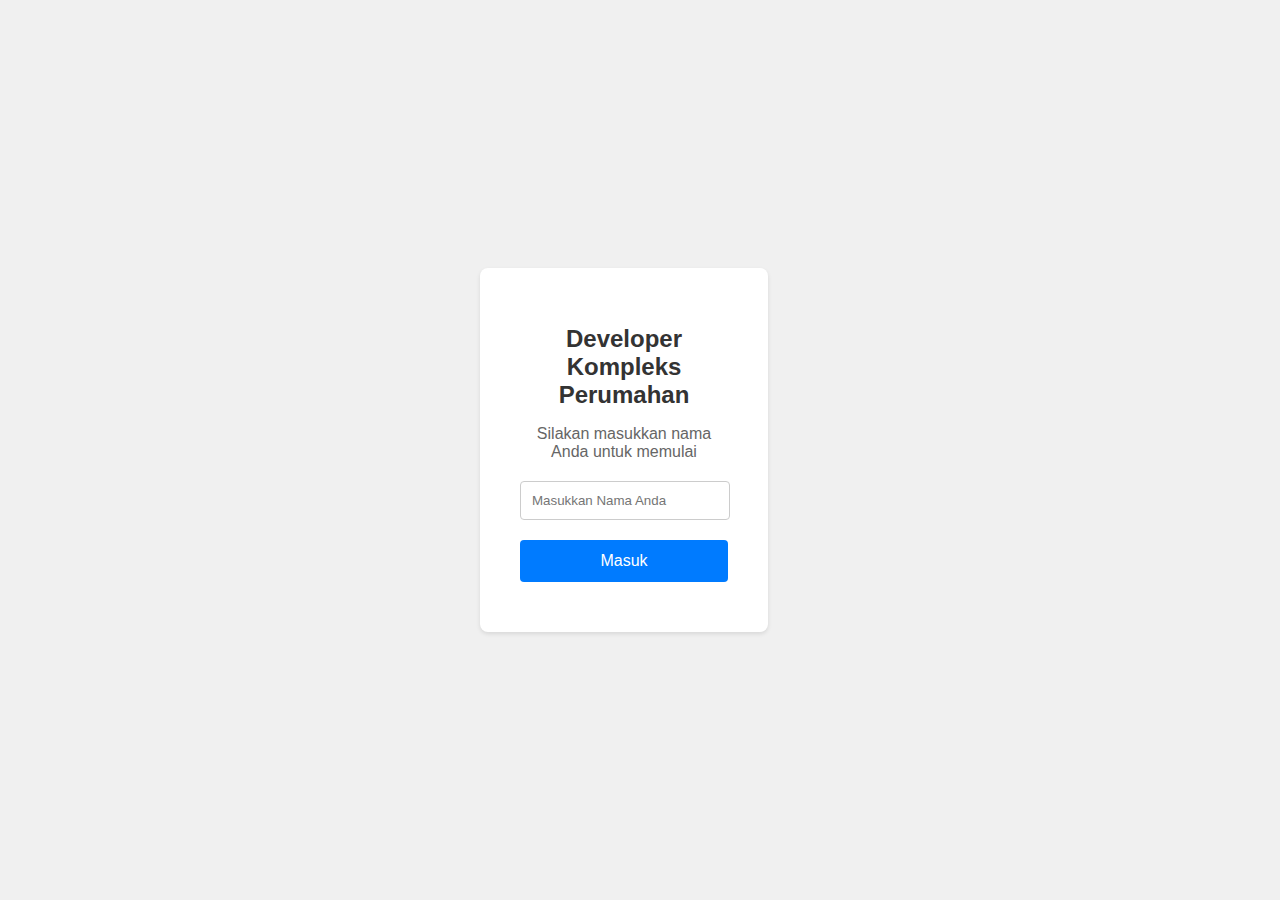
<file: index.html>
<!DOCTYPE html>
<html lang="en">
<head>
    <meta charset="UTF-8">
    <meta name="viewport" content="width=device-width, initial-scale=1.0">
    <title>Login - Developer Kompleks Perumahan</title>
    <link rel="stylesheet" href="login_style.css">
</head>
<body>
    <div class="container">
        <div id="login-box">
            <h1>Developer Kompleks Perumahan</h1>
            <p>Silakan masukkan nama Anda untuk memulai</p>
            <input type="text" id="username" placeholder="Masukkan Nama Anda">
            <button id="login-button">Masuk</button>
        </div>
    </div>
    <script>
        // Simulasi login sederhana
        document.getElementById('login-button').addEventListener('click', () => {
            const username = document.getElementById('username').value;
            if (username.trim() !== '') {
                const developerProfile = {
                    name: username,
                    capital: 0 // Modal awal 0, akan diatur di profile.html
                };
                localStorage.setItem('developerProfile', JSON.stringify(developerProfile));
                window.location.href = 'dashboard.html';
            }
        });
    </script>
</body>
</html>
</file>
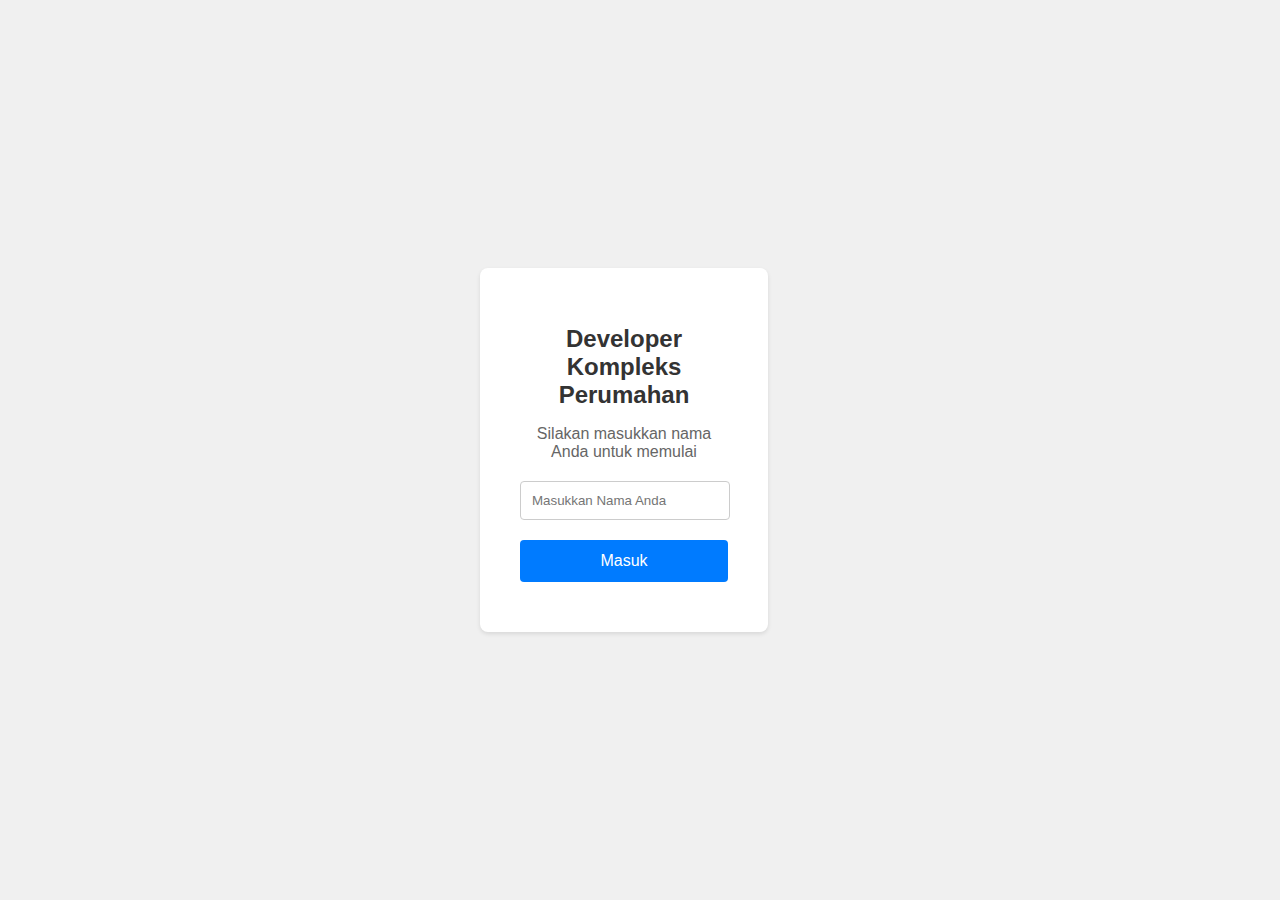
<file: dashboard.html>
<!DOCTYPE html>
<html lang="en">
<head>
    <meta charset="UTF-8">
    <meta name="viewport" content="width=device-width, initial-scale=1.0">
    <title>Dashboard - Developer Kompleks Perumahan</title>
    <link rel="stylesheet" href="login_style.css">
    <style>
        /* Gaya tambahan untuk pop-up modal */
        .modal {
            display: none; /* Sembunyikan secara default */
            position: fixed;
            z-index: 1000;
            left: 0;
            top: 0;
            width: 100%;
            height: 100%;
            overflow: auto;
            background-color: rgba(0,0,0,0.6);
            justify-content: center;
            align-items: center;
        }
        .modal-content {
            background-color: #fff;
            padding: 30px;
            border-radius: 8px;
            text-align: center;
            width: 300px;
            box-shadow: 0 5px 15px rgba(0,0,0,0.3);
        }
        .modal-content input {
            width: calc(100% - 22px);
            padding: 11px;
            margin-bottom: 20px;
            border: 1px solid #ccc;
            border-radius: 4px;
        }
        /* Tombol di dalam modal */
        .modal-content button {
            width: 100%;
            padding: 12px;
            border: none;
            border-radius: 4px;
            font-size: 16px;
            cursor: pointer;
            margin-top: 10px;
        }
        /* Tombol Mulai Permainan (dibuat sama seperti tombol login) */
        #start-game-button {
            background-color: #007bff;
            color: white;
        }
        #start-game-button:hover {
            background-color: #0056b3;
        }
        /* Tombol Batal */
        #cancel-button {
            background-color: #6c757d;
            color: white;
        }
        #cancel-button:hover {
            background-color: #5a6268;
        }

        /* Gaya untuk modal pemilihan map */
        #map-selection-modal .modal-content button {
            margin-bottom: 10px;
        }
        /* Gaya tambahan untuk pop-up baru */
        #create-profile-modal .modal-content input {
            margin-bottom: 15px;
        }
        #load-profile-modal .modal-content button {
            margin-bottom: 10px;
        }
        #developer-detail-modal .modal-content p {
            margin-bottom: 10px;
        }
    </style>
</head>
<body>
    <div class="container">
        <div id="dashboard-box">
            <h1>Main Menu</h1>
            <h2 id="welcome-message"></h2>
            <button class="menu-button" id="new-game-button">New Game</button>
            <button class="menu-button" disabled>Load Game (Segera Hadir)</button>
            <a href="index.html" class="menu-button">Exit</a>
        </div>
    </div>

    <!-- Modal untuk Opsi Game Baru -->
    <div id="new-game-options-modal" class="modal">
        <div class="modal-content">
            <h3>Pilih Opsi Game Baru</h3>
            <button id="new-profile-button">Profil Baru</button>
            <button id="load-profile-button">Load Profil</button>
            <button id="cancel-new-game-options">Batal</button>
        </div>
    </div>

    <!-- Modal untuk Buat Profil Developer -->
    <div id="create-profile-modal" class="modal">
        <div class="modal-content">
            <h3>Buat Profil Developer Baru</h3>
            <input type="text" id="new-dev-name" placeholder="Nama Developer" required>
            <input type="number" id="new-dev-age" placeholder="Usia" min="18" required>
            <input type="number" id="new-dev-capital" placeholder="Modal Awal (min. 1000)" min="1000" required>
            <button id="save-new-profile">Simpan Profil</button>
            <button id="cancel-create-profile">Batal</button>
        </div>
    </div>

    <!-- Modal untuk Detail Karakter Developer -->
    <div id="developer-detail-modal" class="modal">
        <div class="modal-content">
            <h3>Detail Developer</h3>
            <p>Nama: <span id="detail-dev-name"></span></p>
            <p>Usia: <span id="detail-dev-age"></span></p>
            <p>Saldo: Rp. <span id="detail-dev-capital"></span></p>
            <p>Akumulasi Skor: <span id="detail-dev-score"></span></p>
            <p>Waktu Bermain: <span id="detail-dev-playtime"></span> hari</p>
            <button id="start-design-button">Desain</button>
            <button id="delete-profile-button" class="action-button">Hapus Profil</button>
            <button id="back-to-new-game-options">Kembali</button>
        </div>
    </div>

    <!-- Modal untuk Load Profil Developer -->
    <div id="load-profile-modal" class="modal">
        <div class="modal-content">
            <h3>Pilih Profil Developer</h3>
            <div id="profile-list">
                <!-- Daftar profil akan dimuat di sini oleh JS -->
            </div>
            <button id="cancel-load-profile">Batal</button>
        </div>
    </div>

    <!-- Modal untuk Pemilihan Map (akan dipicu dari tombol Desain) -->
    <div id="map-selection-modal" class="modal">
        <div class="modal-content">
            <h3>Pilih Ukuran Map</h3>
            <button class="menu-button" data-size="9">Map 1 (9x9)</button>
            <button class="menu-button" data-size="11">Map 2 (11x11)</button>
            <button class="menu-button" data-size="13">Map 3 (13x13)</button>
            <button id="cancel-map-selection">Batal</button>
        </div>
    </div>

    <script>
        const welcomeMessageEl = document.getElementById('welcome-message');
        const newGameButton = document.getElementById('new-game-button');

        // Modals
        const newGameOptionsModal = document.getElementById('new-game-options-modal');
        const createProfileModal = document.getElementById('create-profile-modal');
        const developerDetailModal = document.getElementById('developer-detail-modal');
        const loadProfileModal = document.getElementById('load-profile-modal');
        const mapSelectionModal = document.getElementById('map-selection-modal');

        // Buttons in new game options modal
        const newProfileButton = document.getElementById('new-profile-button');
        const loadProfileButton = document.getElementById('load-profile-button');
        const cancelNewGameOptions = document.getElementById('cancel-new-game-options');

        // Elements in create profile modal
        const newDevNameInput = document.getElementById('new-dev-name');
        const newDevAgeInput = document.getElementById('new-dev-age');
        const newDevCapitalInput = document.getElementById('new-dev-capital');
        const saveNewProfileButton = document.getElementById('save-new-profile');
        const cancelCreateProfileButton = document.getElementById('cancel-create-profile');

        // Elements in developer detail modal
        const detailDevNameEl = document.getElementById('detail-dev-name');
        const detailDevAgeEl = document.getElementById('detail-dev-age');
        const detailDevCapitalEl = document.getElementById('detail-dev-capital');
        const startDesignButton = document.getElementById('start-design-button');
        const deleteProfileButton = document.getElementById('delete-profile-button');

        // ... (existing code)

        // Delete Profile Button
        deleteProfileButton.addEventListener('click', () => {
            if (confirm('Apakah Anda yakin ingin menghapus profil ini? Aksi ini tidak dapat dibatalkan.')) {
                let profiles = getDeveloperProfiles();
                profiles.splice(activeDeveloperIndex, 1); // Remove the active profile
                saveDeveloperProfiles(profiles);
                localStorage.removeItem('activeDeveloperIndex'); // Clear active profile
                activeDeveloperIndex = -1;
                hideModal(developerDetailModal);
                showModal(newGameOptionsModal);
            }
        });
        const backToNewGameOptionsButton = document.getElementById('back-to-new-game-options');

        // Elements in load profile modal
        const profileListDiv = document.getElementById('profile-list');
        const cancelLoadProfileButton = document.getElementById('cancel-load-profile');

        // Elements in map selection modal
        const cancelMapSelectionButton = document.getElementById('cancel-map-selection');

        let activeDeveloperIndex = -1; // Index of the currently active developer profile

        // --- Helper Functions ---
        function showModal(modalElement) {
            modalElement.style.display = 'flex';
        }

        function hideModal(modalElement) {
            modalElement.style.display = 'none';
        }

        function getDeveloperProfiles() {
            const profiles = localStorage.getItem('developerProfiles');
            return profiles ? JSON.parse(profiles) : [];
        }

        function saveDeveloperProfiles(profiles) {
            localStorage.setItem('developerProfiles', JSON.stringify(profiles));
        }

        function setActiveDeveloper(index) {
            activeDeveloperIndex = index;
            localStorage.setItem('activeDeveloperIndex', index);
        }

        function getActiveDeveloper() {
            const profiles = getDeveloperProfiles();
            const index = localStorage.getItem('activeDeveloperIndex');
            if (index !== null && profiles[index]) {
                return profiles[index];
            }
            return null;
        }

        function formatNumberWithThousandsSeparator(number) {
            return number.toString().replace(/\B(?=(\d{3})+(?!\d))/g, ".");
        }

        // --- Initial Load ---
        document.addEventListener('DOMContentLoaded', () => {
            const username = localStorage.getItem('username');
            if (username) {
                welcomeMessageEl.textContent = `Selamat Datang, ${username}!`;
            } else {
                window.location.href = 'index.html'; // Redirect to login if no user
            }

            // Check if we need to show developer detail after returning from game
            const showDevDetailFlag = localStorage.getItem('showDeveloperDetail');
            if (showDevDetailFlag === 'true') {
                localStorage.removeItem('showDeveloperDetail'); // Clear the flag
                const activeDev = getActiveDeveloper();
                if (activeDev) {
                    displayDeveloperDetail(activeDev);
                    showModal(developerDetailModal);
                }
            }
        });

        // --- Event Listeners ---

        // New Game Button (Main Menu)
        newGameButton.addEventListener('click', () => {
            showModal(newGameOptionsModal);
        });

        // New Game Options Modal Buttons
        newProfileButton.addEventListener('click', () => {
            hideModal(newGameOptionsModal);
            newDevNameInput.value = '';
            newDevAgeInput.value = '';
            newDevCapitalInput.value = '';
            showModal(createProfileModal);
        });

        loadProfileButton.addEventListener('click', () => {
            hideModal(newGameOptionsModal);
            loadDeveloperProfiles();
            showModal(loadProfileModal);
        });

        cancelNewGameOptions.addEventListener('click', () => {
            hideModal(newGameOptionsModal);
        });

        // Create Profile Modal Buttons
        saveNewProfileButton.addEventListener('click', () => {
            const name = newDevNameInput.value.trim();
            const age = parseInt(newDevAgeInput.value);
            const capital = parseInt(newDevCapitalInput.value);

            if (!name) {
                alert('Nama developer tidak boleh kosong.');
                return;
            }
            if (isNaN(age) || age < 18) {
                alert('Usia harus berupa angka dan minimal 18.');
                return;
            }
            if (isNaN(capital) || capital < 1000) {
                alert('Modal awal harus berupa angka dan minimal 1000.');
                return;
            }

            const profiles = getDeveloperProfiles();
            const newProfile = { name, age, capital, totalScore: 0, totalPlayTime: 0 };
            profiles.push(newProfile);
            saveDeveloperProfiles(profiles);
            setActiveDeveloper(profiles.length - 1); // Set the newly created profile as active

            hideModal(createProfileModal);
            displayDeveloperDetail(newProfile);
            showModal(developerDetailModal);
        });

        cancelCreateProfileButton.addEventListener('click', () => {
            hideModal(createProfileModal);
            showModal(newGameOptionsModal); // Go back to new game options
        });

        // Developer Detail Modal Buttons
        startDesignButton.addEventListener('click', () => {
            hideModal(developerDetailModal);
            // Trigger map selection from here
            showModal(mapSelectionModal);
        });

        backToNewGameOptionsButton.addEventListener('click', () => {
            hideModal(developerDetailModal);
            showModal(newGameOptionsModal);
        });

        // Load Profile Modal Functions
        function loadDeveloperProfiles() {
            profileListDiv.innerHTML = ''; // Clear previous list
            const profiles = getDeveloperProfiles();
            if (profiles.length === 0) {
                profileListDiv.innerHTML = '<p>Belum ada profil tersimpan.</p>';
                return;
            }

            profiles.forEach((profile, index) => {
                const profileButton = document.createElement('button');
                profileButton.classList.add('menu-button');
                profileButton.textContent = `${profile.name} (Usia: ${profile.age}, Saldo: Rp. ${formatNumberWithThousandsSeparator(profile.capital)})`;
                profileButton.addEventListener('click', () => {
                    setActiveDeveloper(index);
                    hideModal(loadProfileModal);
                    displayDeveloperDetail(profile);
                    showModal(developerDetailModal);
                });
                profileListDiv.appendChild(profileButton);
            });
        }

        cancelLoadProfileButton.addEventListener('click', () => {
            hideModal(loadProfileModal);
            showModal(newGameOptionsModal); // Go back to new game options
        });

        // Map Selection Modal Buttons
        mapSelectionModal.querySelectorAll('.menu-button[data-size]').forEach(button => {
            button.addEventListener('click', () => {
                const gridSize = button.dataset.size;
                hideModal(mapSelectionModal);
                window.location.href = `game.html?size=${gridSize}`;
            });
        });

        cancelMapSelectionButton.addEventListener('click', () => {
            hideModal(mapSelectionModal);
            const activeDev = getActiveDeveloper();
            if (activeDev) {
                displayDeveloperDetail(activeDev);
                showModal(developerDetailModal);
            } else {
                showModal(newGameOptionsModal);
            }
        });

        // Function to display developer details
        function displayDeveloperDetail(profile) {
            detailDevNameEl.textContent = profile.name;
            detailDevAgeEl.textContent = profile.age;
            detailDevCapitalEl.textContent = formatNumberWithThousandsSeparator(profile.capital);
            document.getElementById('detail-dev-score').textContent = formatNumberWithThousandsSeparator(profile.totalScore || 0);
            document.getElementById('detail-dev-playtime').textContent = formatNumberWithThousandsSeparator(profile.totalPlayTime || 0);
        }

        // Close modal when clicking outside
        window.addEventListener('click', (event) => {
            if (event.target === newGameOptionsModal) hideModal(newGameOptionsModal);
            if (event.target === createProfileModal) hideModal(createProfileModal);
            if (event.target === developerDetailModal) hideModal(developerDetailModal);
            if (event.target === loadProfileModal) hideModal(loadProfileModal);
            if (event.target === mapSelectionModal) hideModal(mapSelectionModal);
        });
    </script>
</body>
</html>
</file>
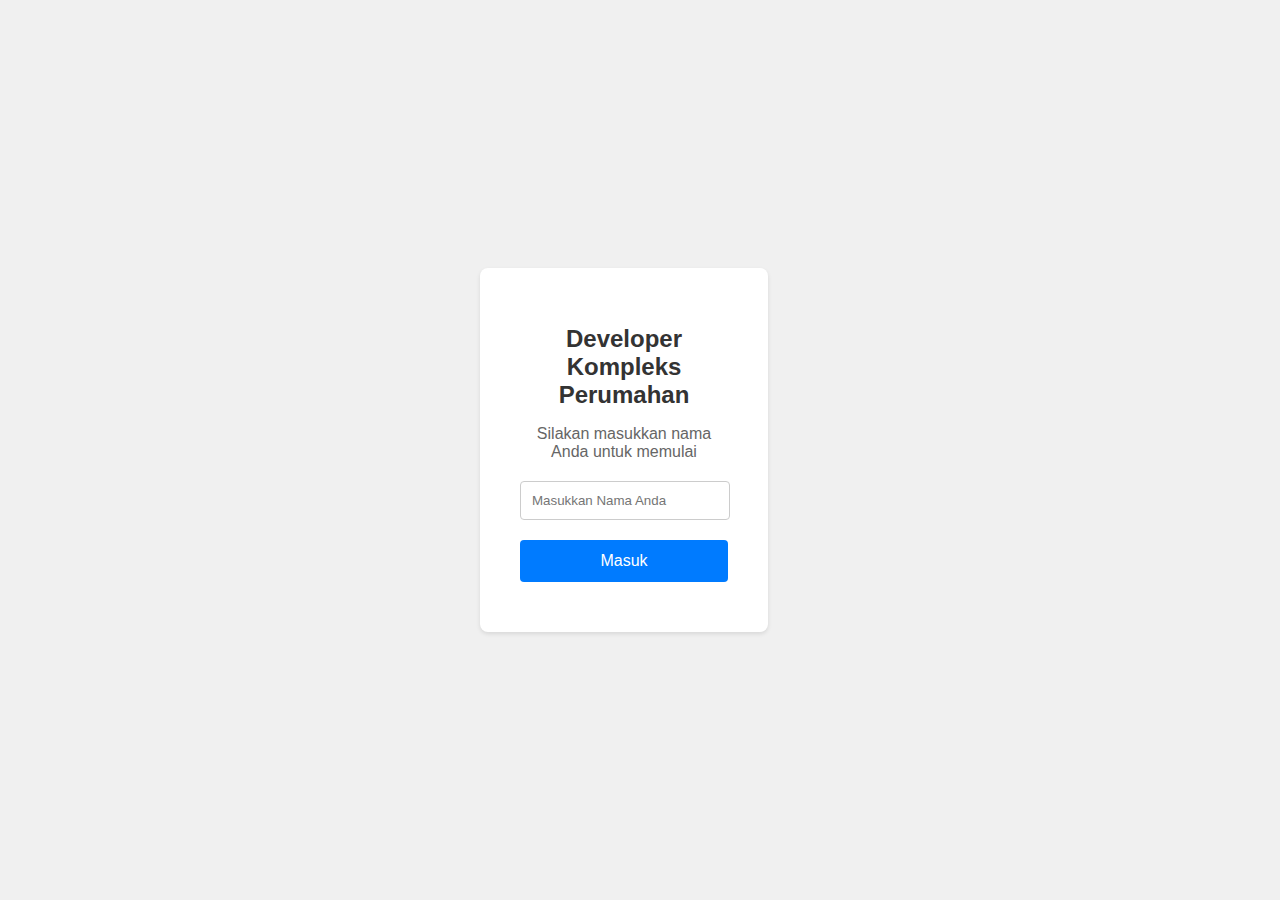
<file: game.html>
<!DOCTYPE html>
<html lang="en">
<head>
    <meta charset="UTF-8">
    <meta name="viewport" content="width=device-width, initial-scale=1.0, minimum-scale=1.0, maximum-scale=1.0, user-scalable=no">
    <title>Developer Kompleks Perumahan</title>
    <link rel="stylesheet" href="https://cdnjs.cloudflare.com/ajax/libs/font-awesome/6.0.0-beta3/css/all.min.css">
    <link rel="stylesheet" href="style.css">
</head>
<body>

    <div id="main-container">
        <div id="game-container">
            <div id="grid-card"> <!-- Card background untuk grid -->
                <div id="grid-container"></div>
            </div>

            <div id="right-side-panels">
                <div id="info-panel">
                    <div id="building-selection-group">
                        <div id="building-controls-top">
                            <h3>Pilih Bangunan</h3>
                            <div id="building-buttons">
                                <button data-type="rumah" title="Rumah (Biaya: Rp. 50)"><i class="fas fa-home"></i></button>
                                <button data-type="taman" title="Taman (Biaya: Rp. 5)"><i class="fas fa-tree"></i></button>
                                <button data-type="jalan_utama" title="Jalan Utama (Biaya: Rp. 2)"><i class="fas fa-road"></i></button>
                                <button data-type="jalan_sekunder" title="Jalan Sekunder (Biaya: Rp. 1)"><i class="fas fa-road sekunder"></i></button>
                                <button data-type="mushollah" title="Mushollah (Biaya: Rp. 50)"><i class="fas fa-mosque"></i></button>
                                <button data-type="upgrade" title="Upgrade Rumah (Biaya: Rp. 50)"><i class="fas fa-arrow-alt-circle-up"></i></button>
                                <button data-type="move" title="Pindahkan Bangunan"><i class="fas fa-arrows-alt"></i></button>
                                <button data-type="eraser" title="Hapus Bangunan"><i class="fas fa-eraser"></i></button>
                            </div>
                        </div>
                        <div id="building-info-panel" class="info-box">
                            <p>Arahkan kursor ke bangunan untuk melihat detail.</p>
                        </div>
                    </div>
                    <div id="action-panel-group">
                        <hr>
                        <h3>Aksi</h3>
                        <button id="clear-button" class="action-button">Clear Desain</button>
                        <button id="sell-button" class="action-button">Jual</button>
                        <button id="menu-button" class="action-button">Menu</button>
                    </div>
                </div>
                <div id="project-info-panel">
                    <h3>Informasi Proyek</h3>
                    <p>Sisa Anggaran: Rp. <span id="sisa-anggaran">1000</span></p>
                    <p>Total Biaya: Rp. <span id="total-biaya">0</span></p>
                    <p>Total Keuntungan: Rp. <span id="total-keuntungan">0</span></p>
                    <hr>
                    <p><i class="fas fa-home" style="color: #c0392b;"></i> Rumah: <span id="count-rumah">0</span></p>
                    <p><i class="fas fa-building" style="color: #9b59b6;"></i> Rumah Mewah: <span id="count-rumah-mewah">0</span></p>
                    <p><i class="fas fa-tree" style="color: #27ae60;"></i> Taman: <span id="count-taman">0</span></p>
                    <p><i class="fas fa-mosque" style="color: #2980b9;"></i> Mushollah: <span id="count-mushollah">0</span></p>
                </div>
            </div>
        </div>

        <!-- Pop-up untuk menu -->
        <div id="menu-popup" class="popup">
            <div class="popup-content">
                <h3>Menu</h3>
                <button class="menu-button">Resume Game</button>
                <button class="menu-button">Save (Segera Hadir)</button>
                <button class="menu-button" onclick="window.location.href='map_selection.html'">New Game</button>
                <button class="menu-button" id="rules-button">Aturan</button>
                <button class="menu-button" id="fullscreen-button">Mode Layar Penuh</button>
                <button class="menu-button">Option (Segera Hadir)</button>
                <button class="menu-button" onclick="window.location.href='dashboard.html'">Quit Map</button>
                <button class="menu-button" onclick="window.location.href='index.html'">Exit</button>
            </div>
        </div>

        <!-- Pop-up untuk ringkasan penjualan -->
        <div id="summary-popup" class="popup">
            <div class="popup-content">
                <h3>Ringkasan Penjualan</h3>
                <p>Total Modal: <span id="summary-modal"></span></p>
                <p>Unit Terjual: <span id="summary-terjual"></span></p>
                <p>Total Penjualan: <span id="summary-penjualan"></span></p>
                <p>Unit Tidak Terjual: <span id="summary-tidak-terjual"></span></p>
                <p>Kerugian: <span id="summary-kerugian"></span></p>
                <p>Total Keuntungan: <span id="summary-keuntungan"></span></p>
                <p>Waktu Penjualan: <span id="summary-waktu"></span> hari</p>
                <p>Skor Keseluruhan: <span id="summary-score"></span></p>
                <button id="close-summary" class="menu-button">Selesai</button>
            </div>
        </div>

        <!-- Pop-up Loading Baru -->
        <div id="loading-popup" class="popup">
            <div class="popup-content">
                <h3 id="loading-title">PROGRES PENJUALAN PROPERTY. TERJUAL: <span id="sold-units-count">0</span></h3>
                <div class="progress-bar-container">
                    <div class="progress-bar-fill" id="progress-bar-fill"></div>
                </div>
                <p id="progress-text">0 hari</p>
                <button id="skip-button" class="action-button" style="margin-top: 15px;">Skip</button>
            </div>
        </div>

        <!-- Pop-up Aturan -->
        <div id="rules-popup" class="popup">
            <div class="popup-content">
                <h3>Aturan Permainan</h3>
                <p><strong>Tujuan:</strong> Bangun kompleks perumahan yang menguntungkan.</p>
                <p><strong>Cara Bermain:</strong></p>
                <ul>
                    <li>Pilih bangunan dari panel di kanan.</li>
                    <li>Klik atau seret di grid untuk menempatkan bangunan.</li>
                    <li><strong>Rumah:</strong> Sumber pendapatan utama. Harus terhubung ke jalan untuk bisa dijual.</li>
                    <li><strong>Taman:</strong> Mengurangi waktu penjualan rumah di sekitarnya.</li>
                    <li><strong>Jalan Utama (Hitam):</strong> Menghubungkan rumah ke jaringan jalan.</li>
                    <li><strong>Jalan Sekunder (Cokelat):</strong> Menghubungkan ke jalan lain.</li>
                    <li><strong>Mushollah:</strong> Mengurangi waktu penjualan rumah di sekitarnya. Harus terhubung ke jalan.</li>
                    <li><strong>Penghapus:</strong> Untuk menghapus bangunan yang sudah ditempatkan.</li>
                </ul>
                <p><strong>Penjualan:</strong> Klik tombol "Jual" untuk memulai simulasi penjualan. Rumah yang terhubung ke jalan akan terjual.</p>
                <p><strong>Skor:</strong> Dihitung berdasarkan keuntungan dikurangi penalti waktu penjualan.</p>
                <button id="close-rules-popup" class="menu-button">Tutup</button>
            </div>
        </div>
    </div>

    <script src="script.js"></script>
</body>
</html>
</file>
<file: login_style.css>
/* CSS untuk Halaman Login & Dashboard */
body {
    font-family: sans-serif;
    background-color: #f0f0f0;
    display: flex;
    justify-content: center;
    align-items: center;
    height: 100vh;
    margin: 0;
}

.container {
    text-align: center;
}

#login-box, #dashboard-box {
    background-color: #ffffff;
    padding: 40px;
    border-radius: 8px;
    box-shadow: 0 2px 4px rgba(0,0,0,0.1);
    width: 90%;
    max-width: 320px;
    box-sizing: border-box;
}

h1 {
    color: #333;
    font-size: 24px;
    margin-bottom: 10px;
}

p, h2 {
    color: #666;
    margin-bottom: 20px;
}

input[type="text"] {
    width: calc(100% - 22px);
    padding: 11px;
    margin-bottom: 20px;
    border: 1px solid #ccc;
    border-radius: 4px;
}

#login-button, .menu-button {
    width: 100%;
    padding: 12px;
    border: none;
    border-radius: 4px;
    background-color: #007bff;
    color: white;
    font-size: 16px;
    cursor: pointer;
    display: block;
    text-decoration: none; /* Untuk tombol yang berupa link */
    margin-bottom: 10px; /* Jarak antar tombol di dashboard */
    box-sizing: border-box;
}

#login-button:hover, .menu-button:hover {
    background-color: #0056b3;
}

.menu-button:disabled {
    background-color: #cccccc;
    cursor: not-allowed;
}
</file>
<file: style.css>
/* CSS Umum & 16:9 Aspect Ratio */
html, body {
    margin: 0;
    padding: 0;
    width: 100%;
    height: 100%;
    overflow: hidden; /* Mencegah scroll bar */
    background-color: #000; /* Latar belakang hitam untuk letterboxing */
    font-family: 'Segoe UI', Tahoma, Geneva, Verdana, sans-serif;
}

body {
    display: flex;
    justify-content: center;
    align-items: center;
}

#main-container {
    background-color: #f0f8ff;
    overflow: hidden;
    position: relative;

    /* 16:9 Aspect Ratio Logic */
    width: 100vw;
    height: 56.25vw; /* 9 / 16 = 0.5625 */
    max-height: 100vh;
    max-width: 177.78vh; /* 16 / 9 = 1.7778 */
    margin: auto;
    top: 0; bottom: 0; left: 0; right: 0;

    /* Layouting di dalam container utama */
    display: flex;
    flex-direction: column;
    align-items: center;
    justify-content: space-between; /* Mendorong info proyek ke bawah */
    padding: 2vmin; /* Padding responsif */
    box-sizing: border-box;
}

/* Halaman Game */
#game-container {
    display: flex;
    flex-direction: row;
    gap: 2vmin;
    width: 100%;
    height: 80%; /* Alokasikan 80% tinggi untuk area game utama */
}

#grid-card {
    background-color: #ffffff;
    border-radius: 1.5vmin;
    box-shadow: 0 0.5vmin 1vmin rgba(0,0,0,0.1);
    display: flex;
    justify-content: center;
    align-items: center;
    flex: 3; /* Grid mengambil porsi lebih besar */
    padding: 2vmin;
    box-sizing: border-box;
}

#grid-container {
    display: grid;
    border: 0.4vmin solid #0056b3;
}

.grid-cell {
    width: 4.5vmin;
    height: 4.5vmin;
    border: 0.1vmin solid #add8e6;
    box-sizing: border-box;
    cursor: pointer;
    background-color: #fff;
    display: flex;
    justify-content: center;
    align-items: center;
    font-size: 2.5vmin; /* Ukuran ikon responsif */
}

.grid-cell:hover {
    background-color: #e0f7fa;
}

/* Ikon di Grid */
.fa-home { color: #c0392b; }
.fa-building { color: #9b59b6; font-size: 3vmin; }
.fa-tree { color: #27ae60; }
.fa-mosque { color: #2980b9; }
.fa-eraser { color: #e74c3c; }
.fa-arrow-alt-circle-up { color: #f39c12; }
.fa-arrows-alt { color: #1abc9c; }
.fa-road { color: #333; } /* Warna default untuk ikon jalan */
.fa-road.sekunder { color: #8B4513; } /* Warna cokelat untuk ikon jalan sekunder */

/* Jalan sebagai blok */
.jalan-block-utama, .jalan-block-sekunder {
    width: 100%;
    height: 100%;
}
.jalan-block-utama { background-color: #333 !important; }
.jalan-block-sekunder { background-color: #8B4513 !important; }

#info-panel {
    flex: 1; /* Panel info mengambil porsi lebih kecil */
    padding: 2vmin;
    background-color: #ffffff;
    border-radius: 1.5vmin;
    box-shadow: 0 0.5vmin 1vmin rgba(0,0,0,0.1);
    display: flex;
    flex-direction: column;
    justify-content: space-between; /* Mendorong konten ke atas dan bawah */
    font-size: 1.5vmin;
}

#project-info-panel {
    width: 100%;
    height: 15%; /* Alokasikan 15% tinggi untuk info proyek */
    padding: 1.5vmin;
    background-color: #ffffff;
    border-radius: 1.5vmin;
    box-shadow: 0 0.5vmin 1vmin rgba(0,0,0,0.1);
    display: flex;
    justify-content: space-around;
    align-items: center;
    font-size: 1.6vmin;
}

#project-info-panel h3, #info-panel h3 {
    margin-top: 0;
    color: #0056b3;
    border-bottom: 0.2vmin solid #f0f8ff;
    padding-bottom: 1vmin;
    margin-bottom: 1.5vmin;
    font-size: 2vmin;
}

#building-selection-group {
    display: flex;
    flex-direction: column;
    flex-grow: 1; /* Memastikan grup ini mengambil semua ruang yang tersedia */
    justify-content: space-between; /* Mendorong panel info ke bawah */
}

#project-info-panel p {
    margin: 0;
}

#building-buttons {
    display: grid;
    grid-template-columns: repeat(auto-fit, minmax(6vmin, 1fr));
    gap: 1vmin;
}

#building-buttons button {
    font-size: 2.5vmin;
    padding: 1.5vmin;
    border: 0.1vmin solid #ccc;
    border-radius: 0.5vmin;
    background-color: #f9f9f9;
    cursor: pointer;
    transition: background-color 0.3s;
}

#building-buttons button:hover {
    background-color: #e0e0e0;
}

#building-buttons button.selected {
    background-color: #a2d2ff;
    border-color: #007bff;
}

/* Panel Info Bangunan */
.info-box {
    margin-top: 1.5vmin;
    padding: 1vmin;
    background-color: #e9f5ff;
    border: 0.1vmin solid #b3d7ff;
    border-radius: 0.5vmin;
    font-size: 1.4vmin;
    min-height: 8vmin; /* Menetapkan tinggi minimum untuk mencegah pergeseran */
    box-sizing: border-box;
}

.info-box p { margin: 0.5vmin 0; }
.info-box strong { color: #0056b3; }

/* Tombol Aksi (Clear, Jual, Menu) */
.action-button {
    width: 100%;
    padding: 1.2vmin;
    border: none;
    border-radius: 0.5vmin;
    color: white;
    font-size: 1.6vmin;
    cursor: pointer;
    margin-top: 1vmin;
    box-sizing: border-box;
}

#clear-button { background-color: #dc3545; }
#clear-button:hover { background-color: #c82333; }
#sell-button, #menu-button { background-color: #007bff; }
#sell-button:hover, #menu-button:hover { background-color: #0056b3; }

/* Pop-up */
.popup {
    display: none;
    position: fixed;
    z-index: 1000;
    left: 0;
    top: 0;
    width: 100%;
    height: 100%;
    background-color: rgba(0,0,0,0.6);
    justify-content: center;
    align-items: center;
}

.popup-content {
    background-color: #fefefe;
    padding: 3vmin;
    border: 0.1vmin solid #888;
    width: 90%;
    max-width: 50vmin;
    border-radius: 1vmin;
    text-align: center;
    font-size: 1.8vmin;
}

.popup-content h3 {
    font-size: 2.5vmin;
}

/* Gaya untuk ringkasan penjualan */
#summary-popup .popup-content p { margin-bottom: 1vmin; }
#summary-modal { color: #ff8c00; }
#summary-terjual { color: #800080; }
#summary-penjualan { color: #a0522d; }
#summary-tidak-terjual, #summary-kerugian { color: #dc3545; }
#summary-keuntungan { color: #28a745; }
#summary-waktu { color: #007bff; }
#summary-score { color: #ffc107; }

.popup-content .menu-button {
    width: 60%;
    padding: 1.5vmin;
    border: none;
    border-radius: 0.5vmin;
    background-color: #007bff;
    color: white;
    font-size: 1.8vmin;
    cursor: pointer;
    display: block;
    margin: 1vmin auto;
    text-decoration: none;
}

.popup-content .menu-button:hover { background-color: #0056b3; }
.popup-content .menu-button:disabled { background-color: #cccccc; cursor: not-allowed; }

/* Gaya untuk progress bar */
.progress-bar-container {
    width: 80%;
    background-color: #e0e0e0;
    border-radius: 1vmin;
    margin: 2vmin auto;
    height: 3vmin;
    overflow: hidden;
}

.progress-bar-fill {
    height: 100%;
    width: 0%;
    background-color: #4CAF50;
    border-radius: 1vmin;
    transition: width 0.1s linear;
}

/* Penyesuaian grid size di script.js mungkin diperlukan agar pas dengan vmin */
@media (max-width: 900px), (orientation: portrait) {
    #main-container {
        width: 98vw; /* Ambil hampir seluruh lebar viewport */
        height: 98vh; /* Ambil hampir seluruh tinggi viewport */
        max-width: none; /* Hapus batasan rasio aspek tetap */
        max-height: none; /* Hapus batasan rasio aspek tetap */
        padding: 1vmin; /* Padding lebih kecil untuk mobile */
        overflow-y: auto; /* Izinkan scroll jika konten meluap secara vertikal */
        flex-direction: column; /* Susun elemen utama secara vertikal */
        justify-content: flex-start; /* Sejajarkan item ke awal */
    }

    #game-container {
        flex-direction: column; /* Susun grid dan panel info secara vertikal */
        height: auto; /* Biarkan konten menentukan tinggi */
        width: 100%;
        gap: 1vmin; /* Jarak lebih kecil */
    }

    #grid-card {
        flex: none; /* Hapus ukuran flex */
        width: 100%;
        height: auto;
        padding: 1vmin;
    }

    .grid-cell {
        width: 8vw; /* Gunakan vw untuk ukuran sel agar skala dengan lebar layar */
        height: 8vw;
        font-size: 4vw; /* Skala ukuran ikon dengan lebar layar */
    }

    #info-panel {
        flex: none; /* Hapus ukuran flex */
        width: 100%;
        height: auto;
        padding: 1vmin;
        margin-top: 1vmin;
    }

    #project-info-panel {
        width: 100%;
        height: auto;
        padding: 1vmin;
        margin-top: 1vmin;
        flex-wrap: wrap;
        justify-content: center;
    }

    #project-info-panel p {
        margin: 0.5vmin 1vmin;
        font-size: 2vmin;
    }

    #info-panel h3, #project-info-panel h3 {
        font-size: 3vmin;
    }
    #building-buttons button {
        font-size: 4vmin;
        padding: 2vmin;
    }
    .info-box {
        font-size: 2.5vmin;
        min-height: 12vmin;
    }
    .action-button {
        font-size: 2.5vmin;
        padding: 1.8vmin;
    }
    .popup-content {
        max-width: 90vw;
        font-size: 3vmin;
    }
    .popup-content h3 {
        font-size: 4vmin;
    }
    .popup-content .menu-button {
        width: 80%;
        font-size: 3vmin;
        padding: 2.5vmin;
    }
    .progress-bar-container {
        height: 5vmin;
    }
}
</file>
